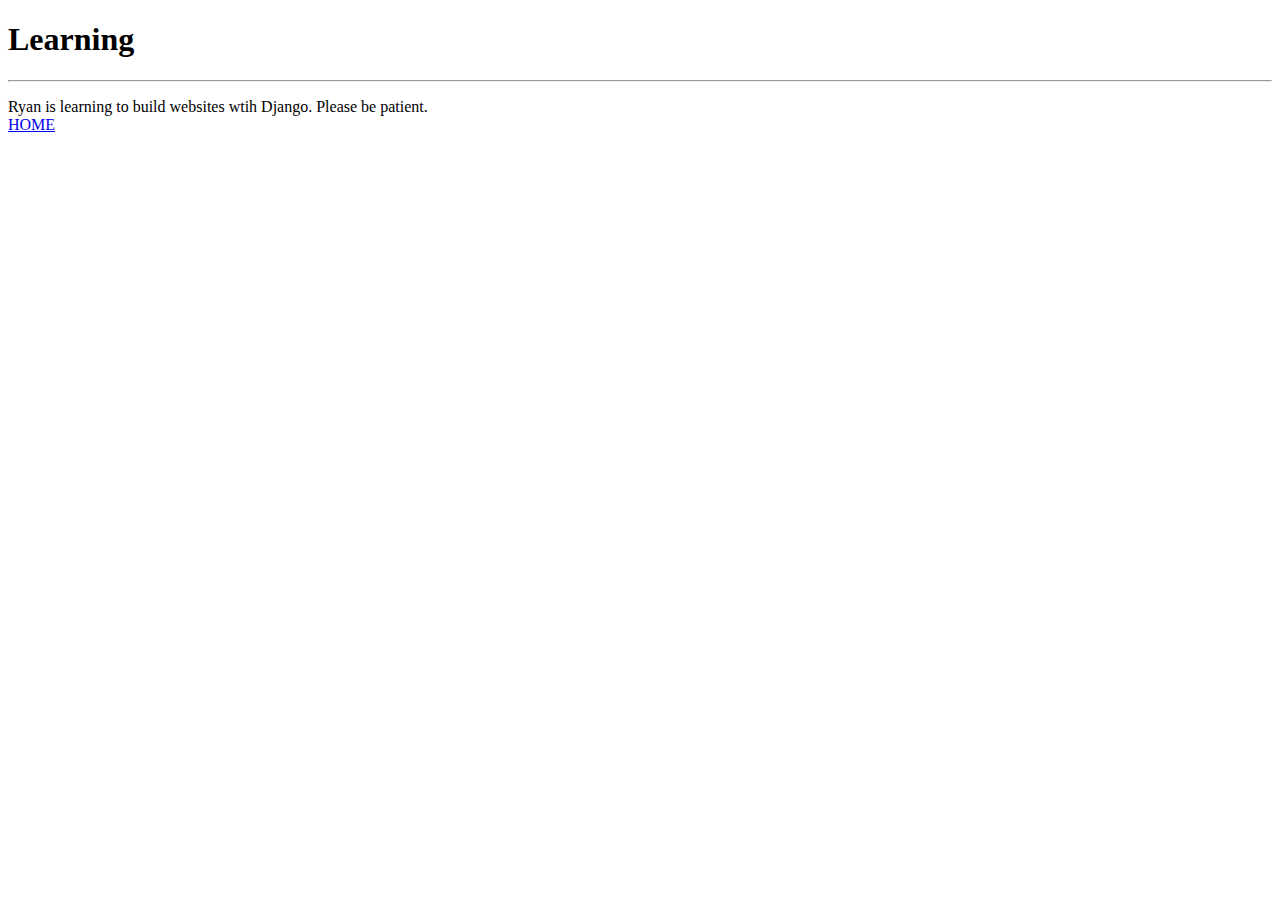
<file: resume/website/templates/about.html>
<!DOCTYPE html>

<html>
    <head>
        <title>About Ryan's Django</title>
    </head>
    <body>
        <h1>
            Learning
        </h1>
        <hr>
        <p>Ryan is learning to build websites wtih Django.
            Please be patient.
            <br>
            <a href={% url 'index' %}>HOME</a>
        </p>
    </body>
</html>
</file>
